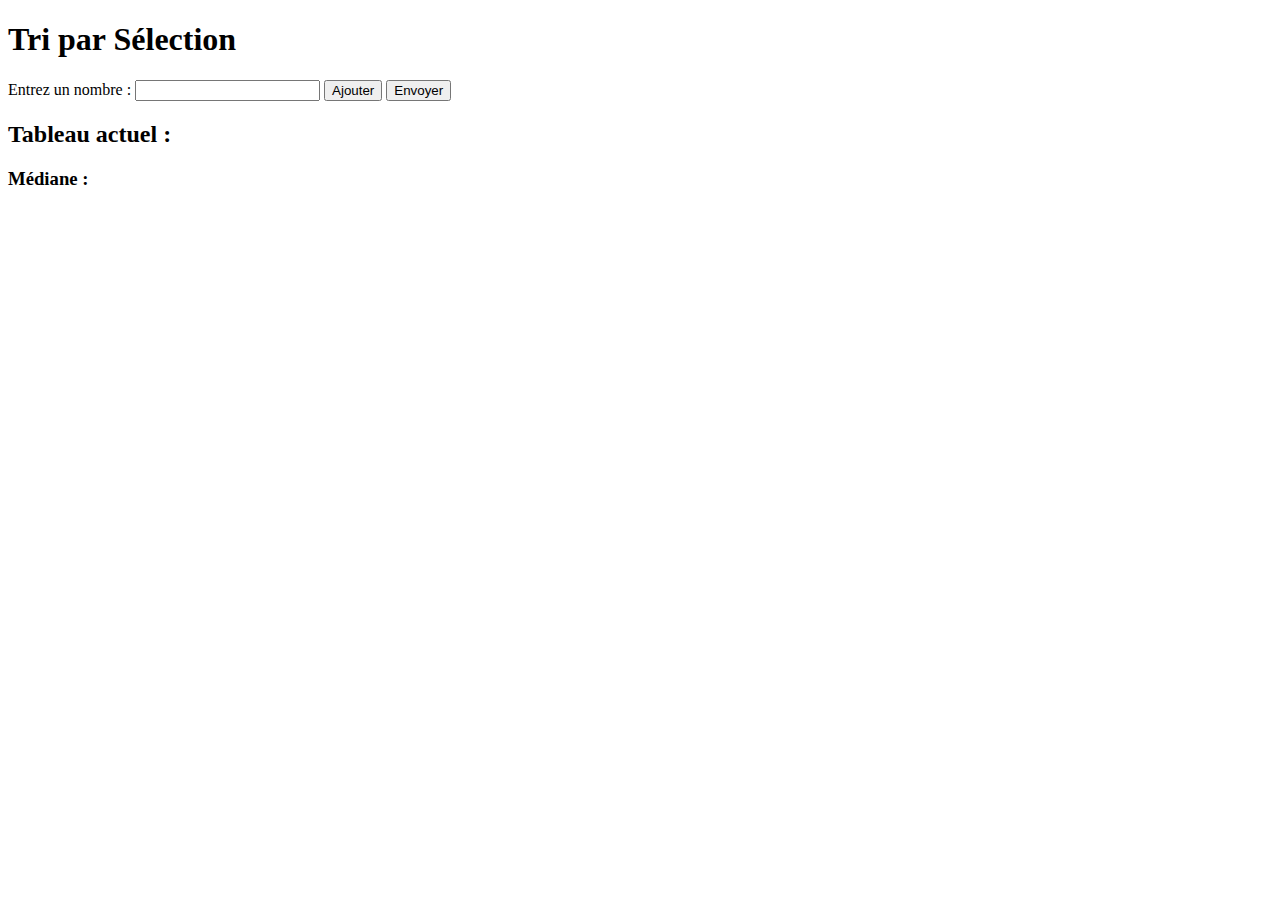
<file: code/exercice/tri/index.html>
<!DOCTYPE html>
<html lang="fr">
<head>
    <meta charset="UTF-8">
    <meta name="viewport" content="width=device-width, initial-scale=1.0">
    <title>Tri par Sélection</title>
    <script>
        // Tableau pour stocker les entiers
        let tableau = [];

        // Fonction pour ajouter un entier dans le tableau
        function ajouterEntier() {
            let valeur = parseInt(document.getElementById('valeur').value);
            if (valeur > 0) {
                tableau.push(valeur);
                document.getElementById('valeur').value = ''; // Vide le champ de saisie
                afficherTableau(); // Affiche le tableau actuel
            } else {
                alert("Veuillez entrer un nombre positif.");
            }
        }

        // Fonction pour afficher le tableau
        function afficherTableau() {
            document.getElementById('tableau').innerText = JSON.stringify(tableau);
        }

        // Fonction pour envoyer le tableau au serveur via fetch
        function envoyerTableau() {
            fetch('server.php', {
                method: 'POST',
                headers: {
                    'Content-Type': 'application/json'
                },
                body: JSON.stringify({ tableau: tableau })
            })
            .then(response => response.json())
            .then(data => {
                console.log(data); // Affiche la réponse JSON
                document.getElementById('mediane').innerText = 'Médiane : ' + data.mediane;
            })
            .catch(error => console.error('Erreur:', error));
        }
    </script>
</head>
<body>
    <h1>Tri par Sélection</h1>
    
    <label for="valeur">Entrez un nombre :</label>
    <input type="number" id="valeur" />
    <button onclick="ajouterEntier()">Ajouter</button>
    <button onclick="envoyerTableau()">Envoyer</button>

    <h2>Tableau actuel :</h2>
    <pre id="tableau"></pre>

    <h3 id="mediane">Médiane : </h3>
</body>
</html>
</file>
